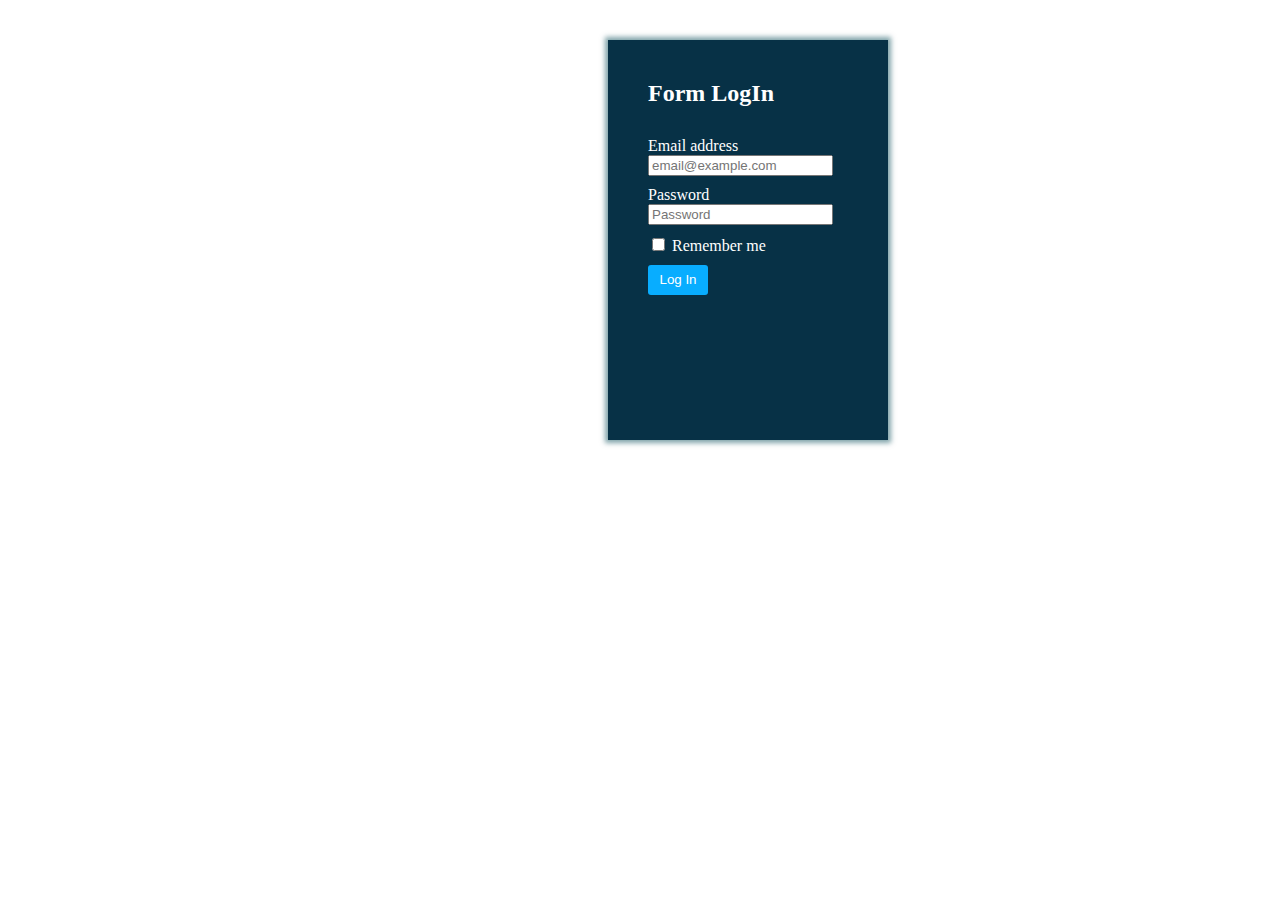
<file: login.html>
<!DOCTYPE html>
<html>
<head>
<title>Log In</title>
</head>
<body>
    <style>
.form-login{
    width: 200px;
    height: 40vh;
    background-color: rgb(7, 49, 70);
    margin-left: 600px;
    margin-top: 40px;
    display: block;
    position: relative;
    padding: 20px 40px;
    color: white;
    box-shadow: 0 0 5px 3px rgba(1, 71, 84, 0.5);

}
   .form-group {
    padding-top: 10px;
}
.form-check{
    padding-top: 10px;
}
.btn{
    margin-top: 10px;
    background-color: rgb(8, 173, 255);
    border: none;
    border-radius: 3px;
    width: 60px;
    height: 30px;
    color: white;
}
    </style>
<div class="form-login">
    <!-- <form class="dropdown-menu p-4" role="form" > -->
        <h2>Form LogIn</h2>
        <div class="form-group">

          <label for="exampleDropdownFormEmail2">Email address</label>
          <input type="email" name="email" class="form-control" id="Email" placeholder="email@example.com">
        </div>
        <div class="form-group">
          <label for="exampleDropdownFormPassword2">Password</label>
          <input type="password" name="password" class="form-control" id="Password" placeholder="Password">
        </div>
        <div class="form-check">
          <input type="checkbox" class="form-check-input" id="dropdownCheck2">
          <label class="form-check-label" for="dropdownCheck2">
            Remember me
          </label>
        </div>
        <button  type="submit" class="btn btn-primary" onclick="validationFormLogIn()">Log In</button>
      <!-- </form> -->
</div>
<script src="LogIn.js"></script>
</body>

</html>
</file>
